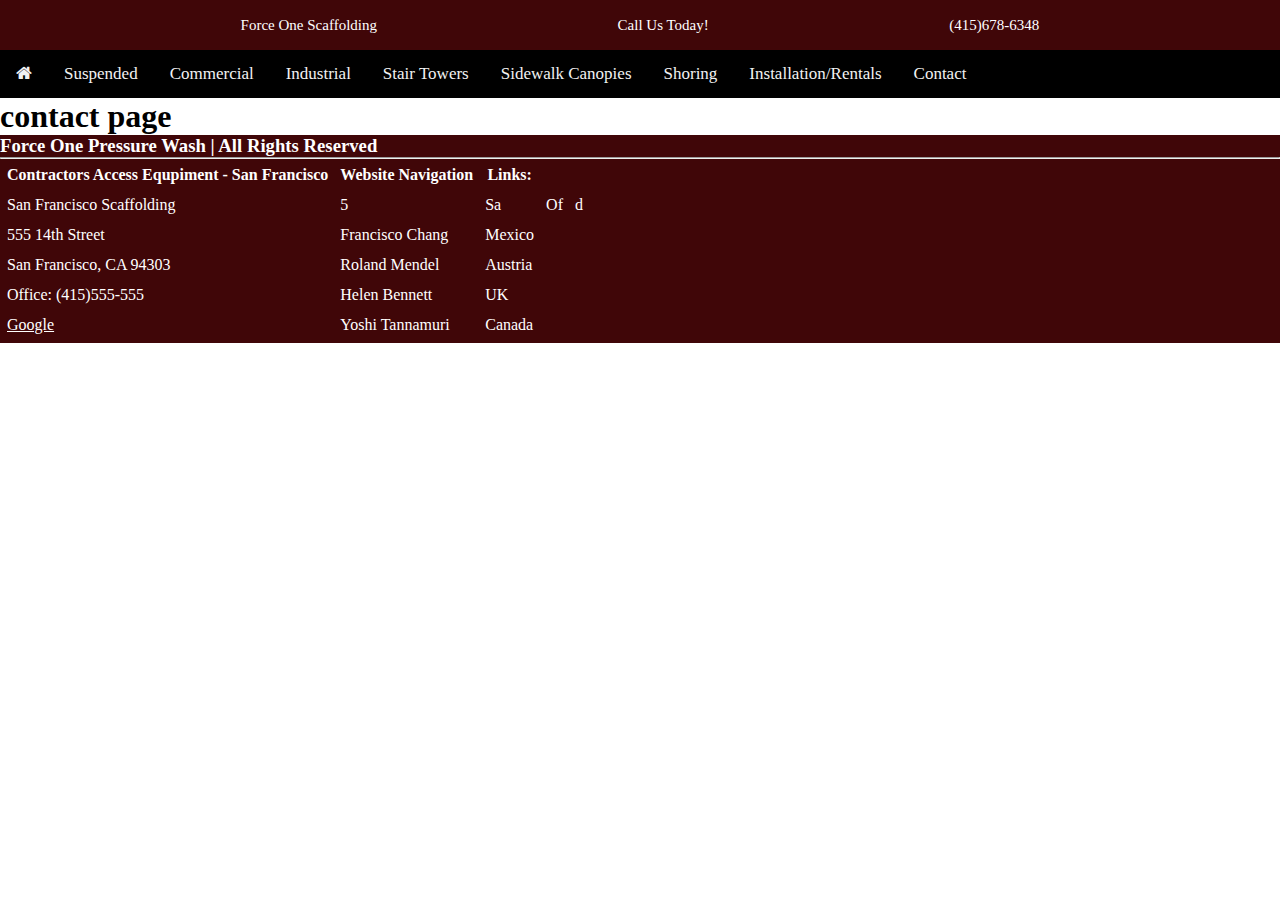
<file: html/contact.html>
<!DOCTYPE html>
<html lang="en">
<head>
    <meta charset="UTF-8">
    <meta http-equiv="X-UA-Compatible" content="IE=edge">
    <meta name="viewport" content="width=device-width, initial-scale=1.0">
    <link rel="stylesheet" href="../css/style.css">
    <link rel="stylesheet" href="https://cdnjs.cloudflare.com/ajax/libs/font-awesome/4.7.0/css/font-awesome.min.css">
    <title>Force One Scaffolding</title>
</head>
<body>
    <header>
        <span class='spanHeader'>Force One Scaffolding</span>
        <span class='spanHeader'>Call Us Today!</span>
        <span class='spanHeader'>(415)678-6348</span>
    </header>
    <nav>
        <div class='topnav'>
            <a href="" class="w3-xlarge"><i class="fa fa-home"></i></a>
            <a href="">Suspended</a>
            <a href="">Commercial</a>
            <a href="">Industrial</a>
            <a href="">Stair Towers</a>
            <a href="">Sidewalk Canopies</a>
            <a href="">Shoring</a>
            <a href="">Installation/Rentals</a>
            <a href="html/contact.html">Contact</a>
        </div>
    </nav>
    <main>
        <h1>contact page</h1>
    </main>
    <footer class='footer'>
        <h3>Force One Pressure Wash | All Rights Reserved</h3>
        <hr>
        <table>
            <tr>
              <th>Contractors Access Equpiment - San Francisco</th>
              <th>Website Navigation</th>
              <th>Links:</th>
            </tr>
            <tr>
              <td>San Francisco Scaffolding</td>
              <td>5</td>
              <td>Sa</td>
              <td>Of</td>
              <td>d</td>
            </tr>
            <tr>
              <td>555 14th Street</td>
              <td>Francisco Chang</td>
              <td>Mexico</td>
            </tr>
            <tr>
              <td>San Francisco, CA 94303</td>
              <td>Roland Mendel</td>
              <td>Austria</td>
            </tr>
            <tr>
              <td>Office: (415)555-555</td>
              <td>Helen Bennett</td>
              <td>UK</td>
            </tr>
            <tr>
              <td><a href="google.com">Google</a></td>
              <td>Yoshi Tannamuri</td>
              <td>Canada</td>
            </tr>
            <tr>
            </tr>
          </table>
    </footer>
</body>
</html>
</file>
<file: css/style.css>
* {
    margin: 0;
}

header {
    display: flex;
    justify-content: space-evenly;
    color: white;
    background-color: #400608;
    font-family: 'Oswald';
    height: 50px;
    align-self: center;
    font-size: 15px;
}

.spanHeader {
    align-self: center;
}

.topnav {
    overflow: hidden;
    background-color: black;
    margin: 0;
    z-index: 10;
}
  
.topnav a {
    float: left;
    color: #f2f2f2;
    text-align: center;
    padding: 14px 16px;
    text-decoration: none;
    font-size: 17px;
}
  
.topnav a:hover {
    background-color: rgb(12 47 104 / 85%);
    color: white;
}
  
.topnav a.active {
    background-color: #04AA6D;
    color: white;
}

.bio {
    margin: 40px;
}

.article {
    display: flex;
}

#call-us-button {
    display: inline-block;
    height: 50px;
    line-height: 50px;
    padding-right: 30px;
    padding-left: 70px;
    position: relative;
    background-color:#400608 ;
    color:rgb(255,255,255);
    text-transform: uppercase;
    letter-spacing: 1px;
    margin-bottom: 15px;
    border-radius: 5px;
    text-shadow:0px 1px 0px rgba(0,0,0,0.5);
}

#call-us-button span {
    position: absolute;
    left: 0;
    width: 50px;
    background-color:rgba(0,0,0,0.5);
    border-top-left-radius: 5px;
    border-bottom-left-radius: 5px;
    border-right: 1px solid  rgba(0,0,0,0.15);
}

#call-us-button:active {
    margin-top: 2px;
    margin-bottom: 13px;
}

#call-us-button:hover span, #call-us-button.active span {
    background-color:rgb(0,102,26);
    border-right: 1px solid  rgba(0,0,0,0.3);
}

span {
    text-align: center;
}

.row {
    display: flex;
    flex-direction: row;
    justify-content: space-evenly;
    margin: 30px;
}

.column img {
    vertical-align: middle;
}

.row .column {
    bottom: 0;
    background: #400608; /* Fallback color */
    color: #f1f1f1;
}

.column {
    margin-left: 5px;
}

#main-picture {
    height: 80vh;
    width: auto;
}

div.gallery {
    margin: 5px;
    border: 1px solid #ccc;
    float: left;
    width: 180px;
}

div.gallery:hover {
    border: 3px solid black;
}

div.gallery img {
    width: 100%;
    height: auto;
}

div.scaffolding-type {
    padding: 15px;
    text-align: center;
}

.footer {
    background-color: #400608;
    color: white;
    left: 0px;
    bottom: 0px;
    width: 100%;
}

a {
    color: white;
}

#allrights {
    text-align: center;
}

td {
    padding: 5px
}

th {
    padding: 5px
}

/* Contact Page */

.full-contact {
    margin: 60px;
    display: flex;
    flex-direction: row;
}

#map {
    height: 400px;
    width: 550px;
    margin-left: auto;
}

/* Services */

.services {
    margin: 60px;
    display: flex;
    flex-direction: row-reverse;
}

#services-list {
    color: blue;
}

.services h3, h4 {
    color:#400608;
}

.description-services {
    margin: 20px;
}
</file>
